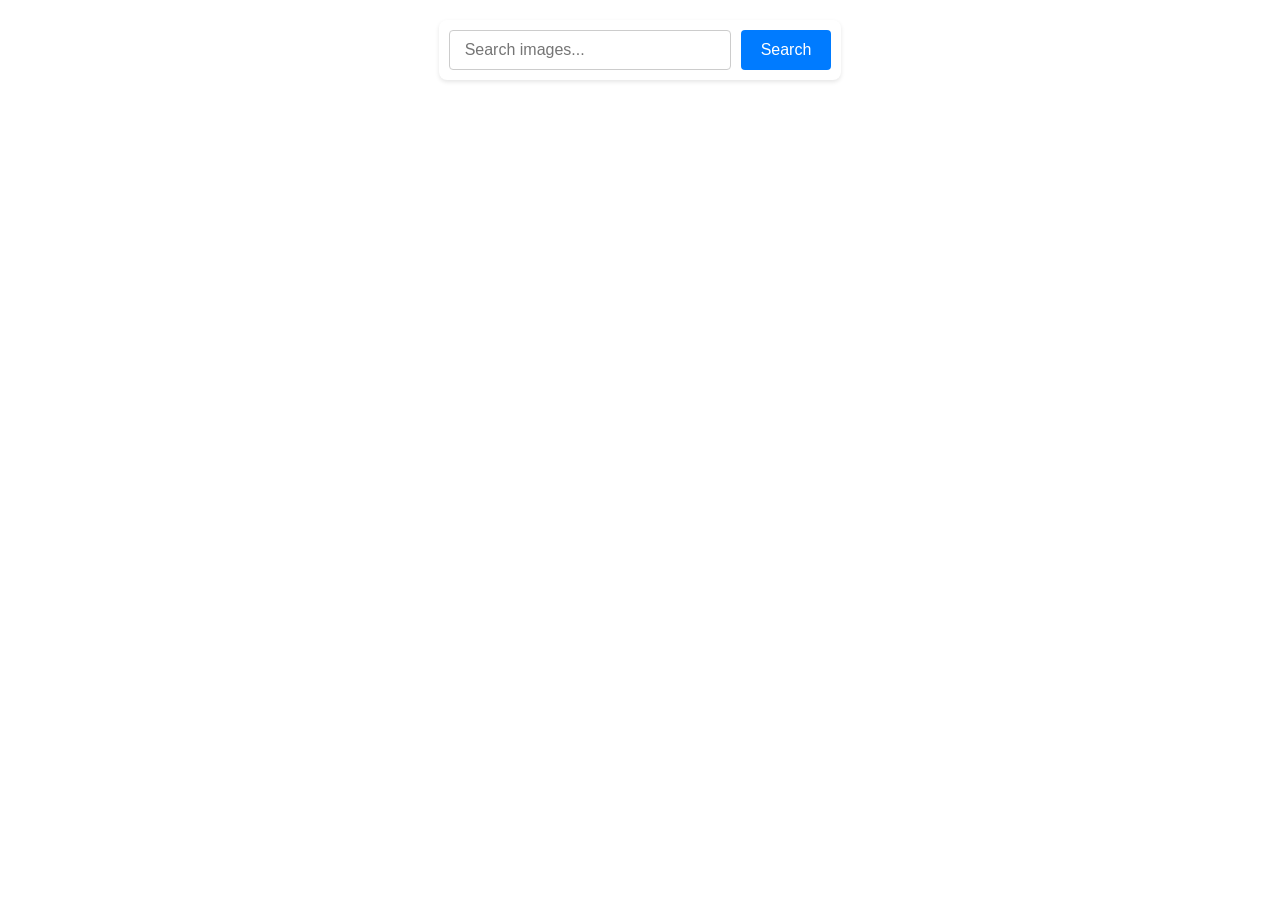
<file: src/index.html>
<!DOCTYPE html>
<html lang="uk">

<head>
  <meta charset="UTF-8">
  <meta name="viewport" content="width=device-width, initial-scale=1.0">
  <title>Image Search</title>
  <link rel="stylesheet" href="./css/styles.css">
</head>

<body>
  <form class="form">
    <input type="text" name="searchQuery" placeholder="Search images..." required />
    <button type="submit">Search</button>
  </form>

  <div class="loader-backdrop is-hidden">
    <span class="loader"></span>
  </div>

  <ul class="gallery"></ul>

  <script type="module" src="./main.js"></script>
</body>

</html>
</file>
<file: src/css/styles.css>
@import url('./reset.css');
@import url('./base.css');
</file>
